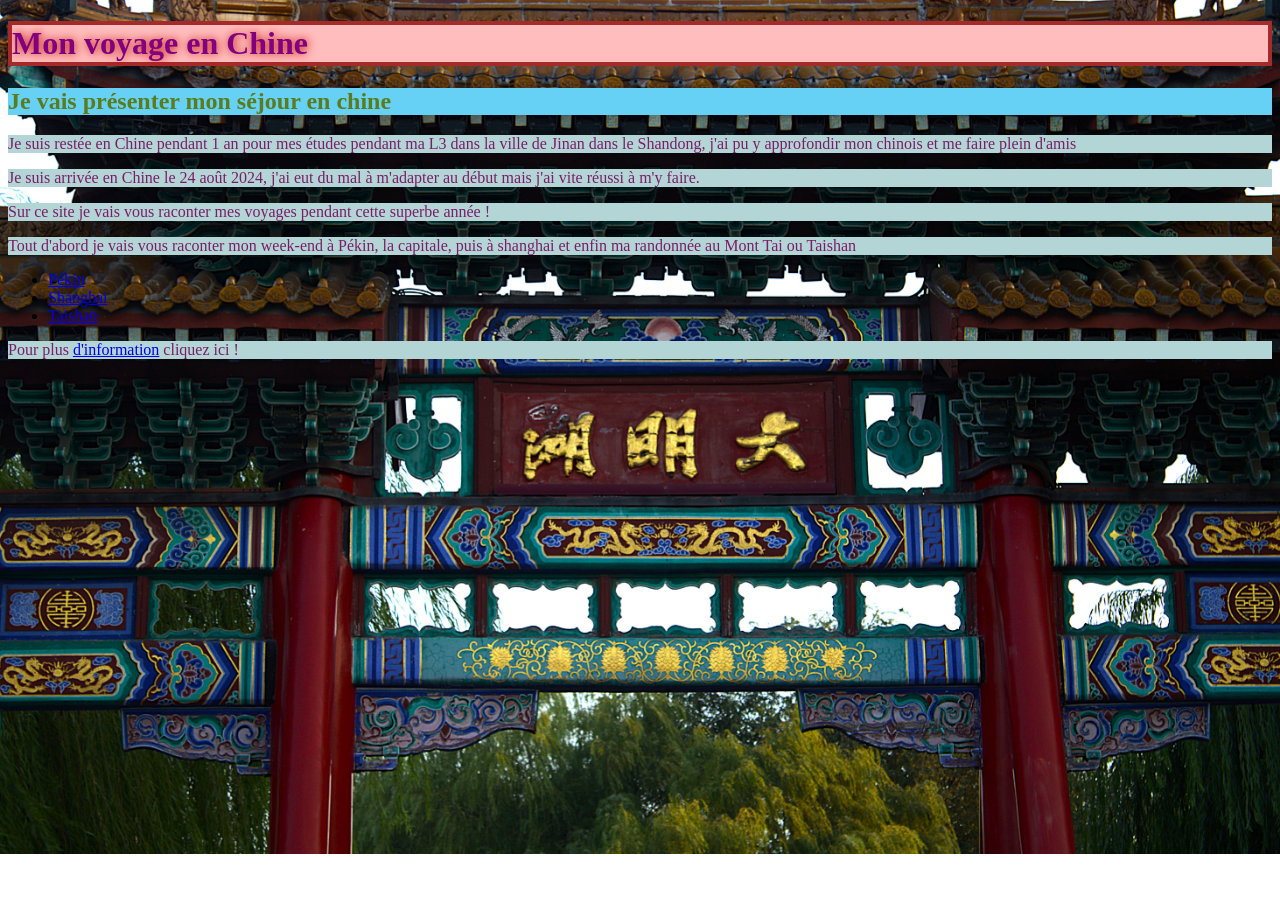
<file: index.html>
<!DOCTYPE html>
<html>
	<div class="centre">
	<head>
		<title>Mes voyages</title>
	</div>
		<link rel="stylesheet" href="style.css">
	</head>
	<body>
		<div class="centre">
		 <h1>Mon voyage en Chine</h1>
   
		<h2>Je vais présenter mon séjour en chine</h2>
		<p>Je suis restée en Chine pendant 1 an pour mes études pendant ma L3 dans la ville de Jinan dans le Shandong, j'ai pu y approfondir mon chinois et me faire plein d'amis</p>
		<p>Je suis arrivée en Chine le 24 août 2024, j'ai eut du mal à m'adapter au début mais j'ai vite réussi à m'y faire.</p>
		<p>Sur ce site je vais vous raconter mes voyages pendant cette superbe année ! </p>
		<p>Tout d'abord je vais vous raconter mon week-end à Pékin, la capitale, puis à shanghai et enfin ma randonnée au Mont Tai ou Taishan</p>
	</div>
			<ul>
				<li>
					<a href="pekin.html">Pékin</a>
				</li>
					<li>
						<a href="shanghai.html">Shanghai</a>
					</li>
				<li>
					<a href="taishan.html">Taishan</a>
				</li>
			</ul>
			<p>Pour plus <a href="contact.html">d'information</a> cliquez ici !</p>	
	
	</body>
</html>
</file>
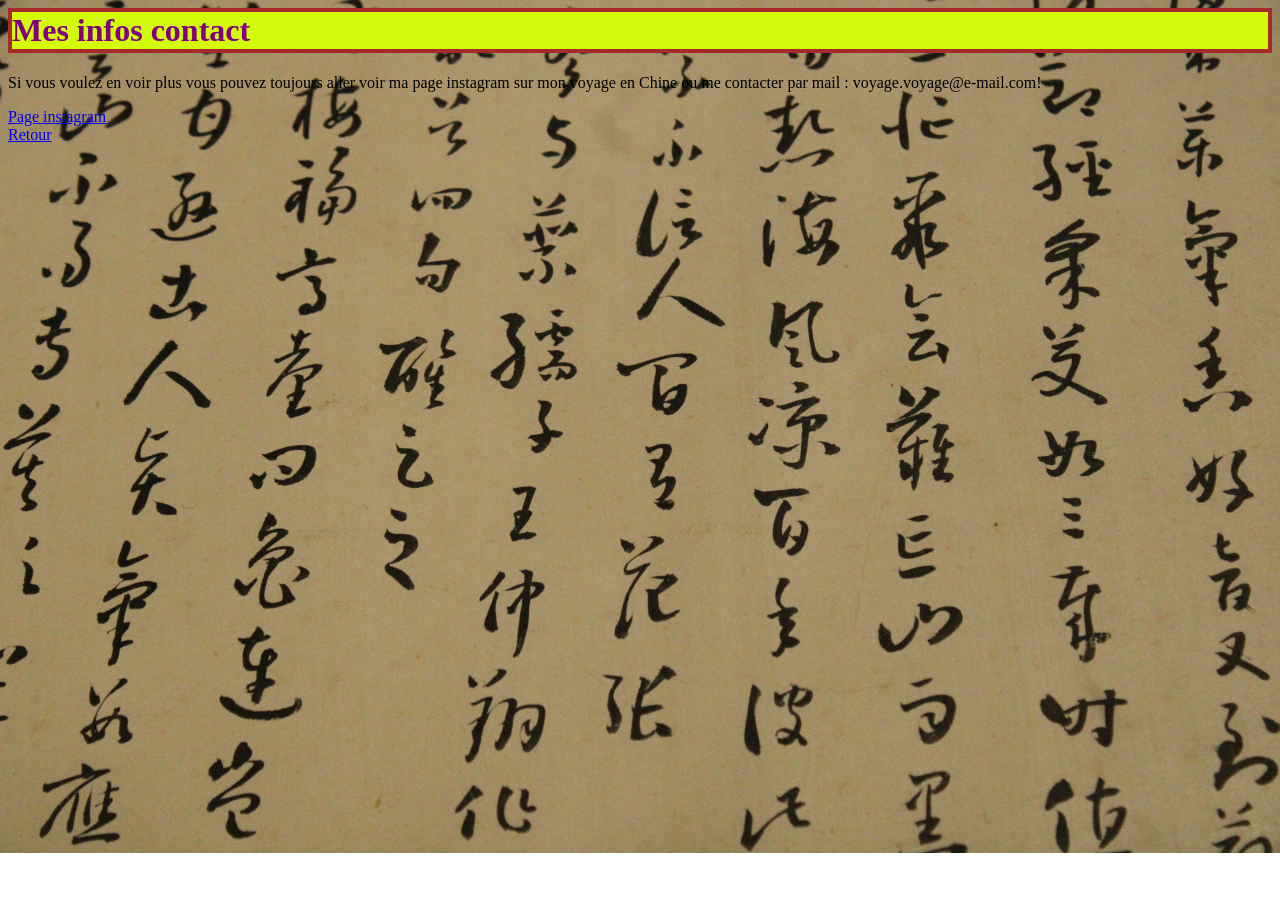
<file: contact.html>
<html>
	<head>
		<div class="centre">
		<title>Mes infos</title>
		</div>
		<link rel="stylesheet" href="infostyle.css">
	</head>
	<body>
		<div class="centre">
		<h1>Mes infos contact</h1
		<p>Si vous voulez en voir plus vous pouvez toujours aller voir ma page instagram sur mon voyage en Chine ou me contacter par mail : voyage.voyage@e-mail.com!</p>
			
	</body>
		</div>		
		  <a href="https://www.instagram.com/cam.in.zhongguo?utm_source=ig_web_button_share_sheet&vrfl=ZDNlZDc0MzIxNw==">Page instagram</a><br>
		<a href="index.html">Retour</a>
</html>
</file>
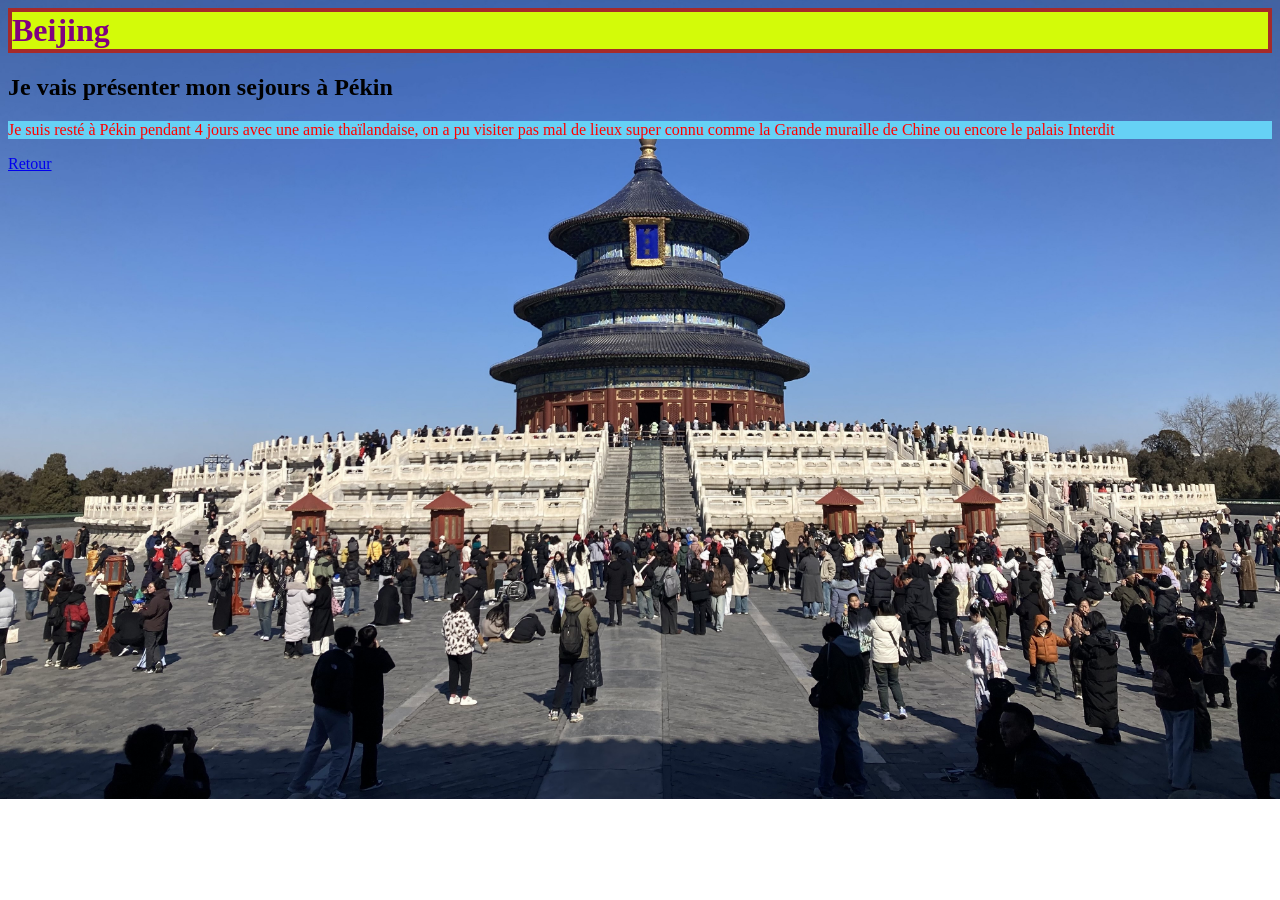
<file: pekin.html>
<html>
	<head>
		<div class="centre">
		<title>Pekin</title>
		</div>
		<link rel="stylesheet" href="pekinstyle.css">
	</head>
		<body>
			<h1>Beijing</h1>
				<h2>Je vais présenter mon sejours à Pékin</h2>
			<p>Je suis resté à Pékin pendant 4 jours avec une amie thaïlandaise, on a pu visiter pas mal de lieux super connu comme la Grande muraille de Chine ou encore le palais Interdit</p>
			<a href="index.html">Retour</a>
		</body>
</html>
</file>
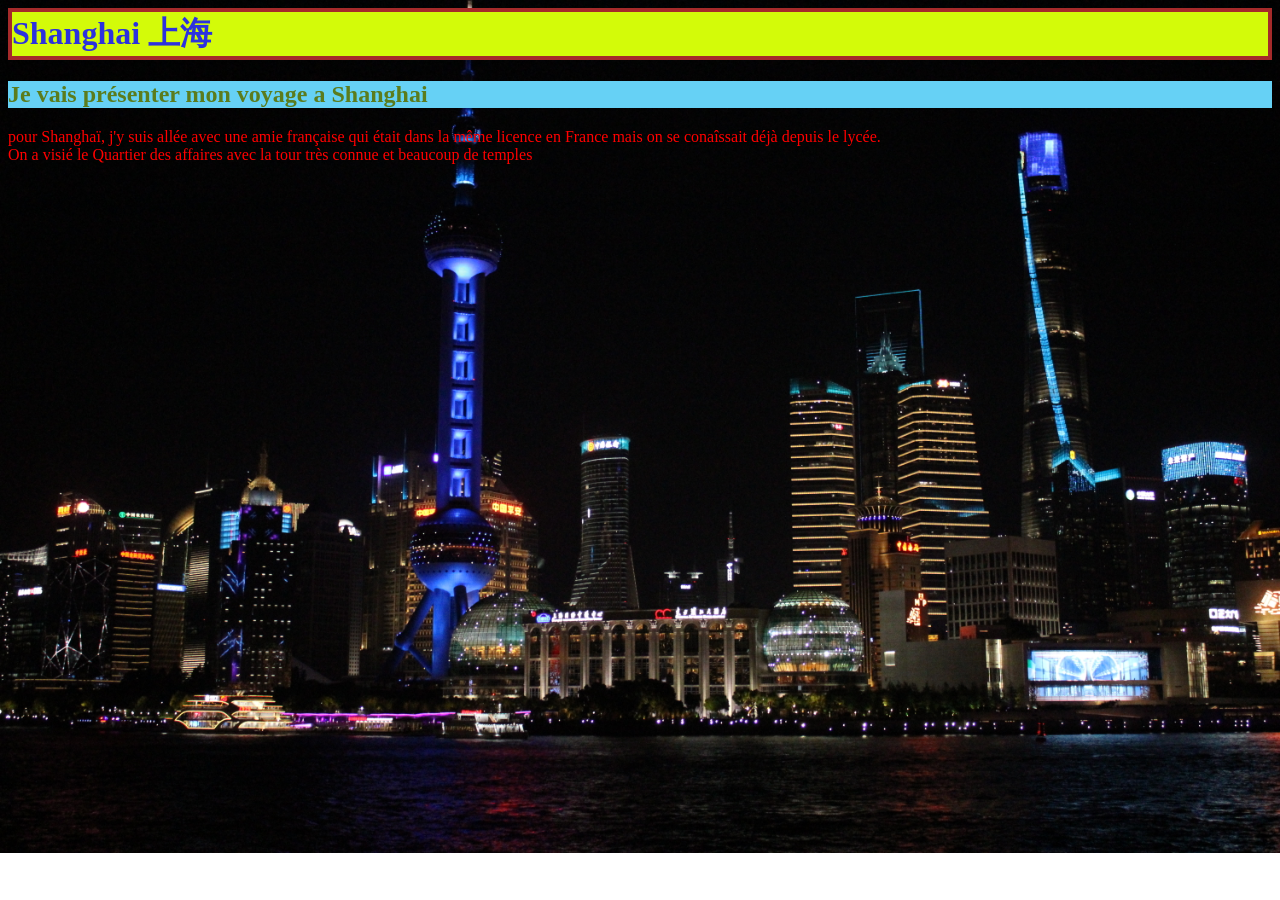
<file: shanghai.html>
<html>
	<head>
		<div class="centre">
		<title>Shanghai</title>
		</div>
		<link rel="stylesheet" href="shanghaistyle.css">
	</head>
	<body>
		<h1>Shanghai 上海</h1>
		<h2>Je vais présenter mon voyage a Shanghai</h2>
		<p>pour Shanghaï, j'y suis allée avec une amie française qui était dans la même licence en France mais on se conaîssait déjà depuis le lycée.<br>On a visié le Quartier des affaires avec la tour très connue et beaucoup de temples </p>

	</body>
</html>
</file>
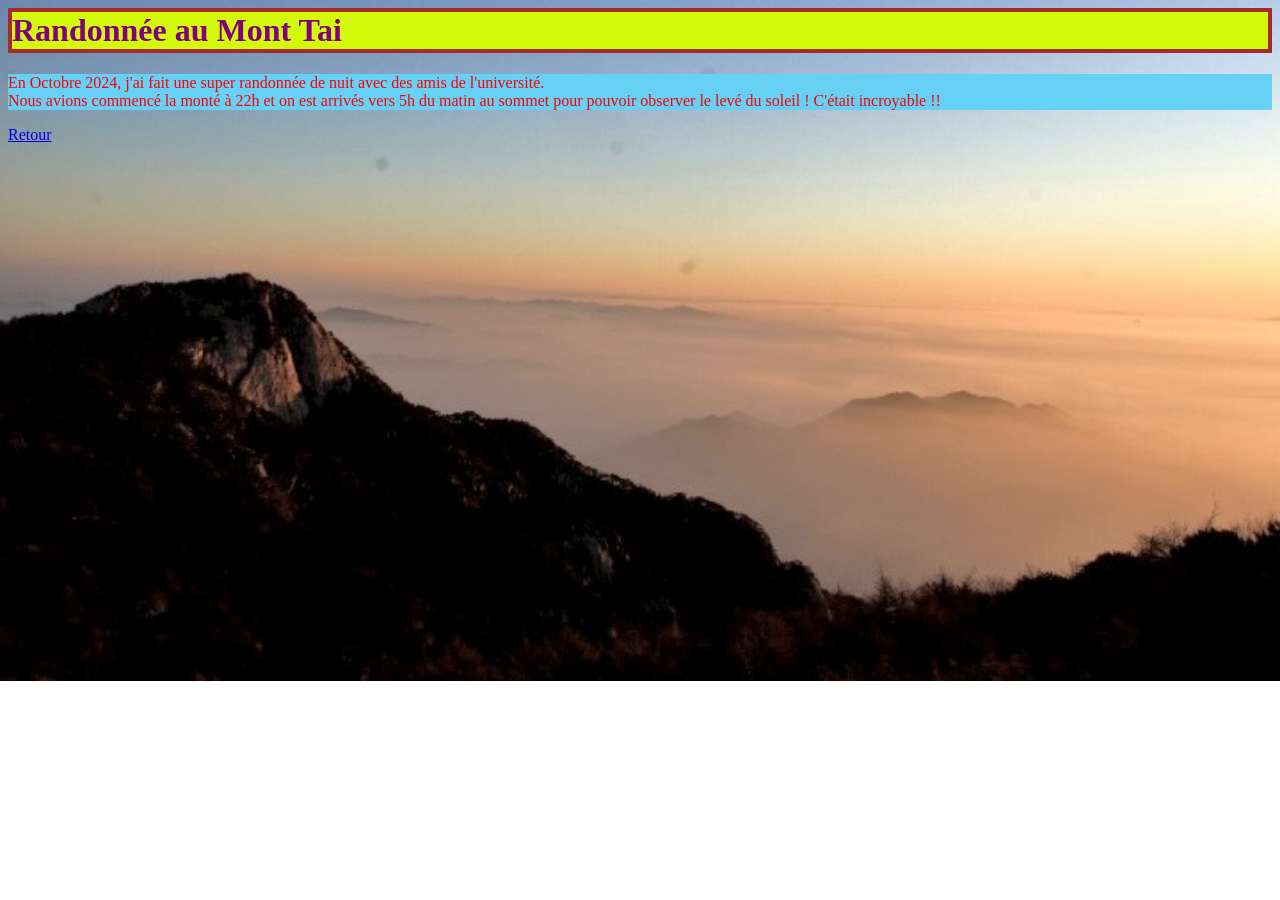
<file: taishan.html>
<html>
	<head>
		<div class="centre">
		<title>Taishan</title>
		</div>
		<link rel="stylesheet" href="taishanstyle.css">
	</head>
	<body>
		<h1>Randonnée au Mont Tai</h1>
		<p>En Octobre 2024, j'ai fait une super randonnée de nuit avec des amis de l'université. <br>Nous avions commencé la monté à 22h et on est arrivés vers 5h du matin au sommet pour pouvoir observer le levé du soleil ! C'était incroyable !!</p>
	
		<a href="index.html">Retour</a>
	</body>
</html>
</file>
<file: style.css>
h1 {
  color: purple;
  background-color: #FFBDBD;
  font-weight: 625;
  
  border: 4px solid brown;
  text-shadow: #C30909 1px 0 10px;
}
h2{
  color: #5B7C1D;
    background: #66D1F5;
}
p {
  color: #7C1D67;
  background-color: #B3D5D6;
}
body {
  background-image: url("IMG_9480.jpg");
  background-size: 100%;
  background-repeat: no-repeat;
  scroll-behavior: smooth;
}
</file>
<file: infostyle.css>
h1 {
  color: purple;
  background-color: #D3FB09;
  
  border: 4px solid brown;
}

p {
  color: red;
  background: #66D1F5;
}
body {
  background-image: url("IMG_9683.JPG");
  background-size: 100%;
  background-repeat: no-repeat;
  scroll-behavior: smooth;
}
</file>
<file: pekinstyle.css>
h1 {
  color: purple;
  background-color: #D3FB09;
  
  border: 4px solid brown;
}

p {
  color: red;
  background: #66D1F5;
}
body {
  background-image: url("IMG_5821.jpg");
  background-size: 100%;
  background-repeat: no-repeat;
  scroll-behavior: smooth;
}
</file>
<file: shanghaistyle.css>
h1 {
  color: #2C32DD;
  background-color: #D3FB09;
  
  border: 4px solid brown;
}
h2{
  color: #5B7C1D;
    background: #66D1F5;
}
p {
  color: red;
}
body {
  background-image: url("IMG_3299.JPG");
  background-size: 100%;
  background-repeat: no-repeat;
  scroll-behavior: smooth;
}
</file>
<file: taishanstyle.css>
h1 {
  color: purple;
  background-color: #D3FB09;
  
  border: 4px solid brown;
}
p {
  color: red;
  background: #66D1F5;
}
body {
  background-image: url("IMG_0243.jpg");
  background-size: 100%;
  background-repeat: no-repeat;
  scroll-behavior: smooth;
}
</file>
